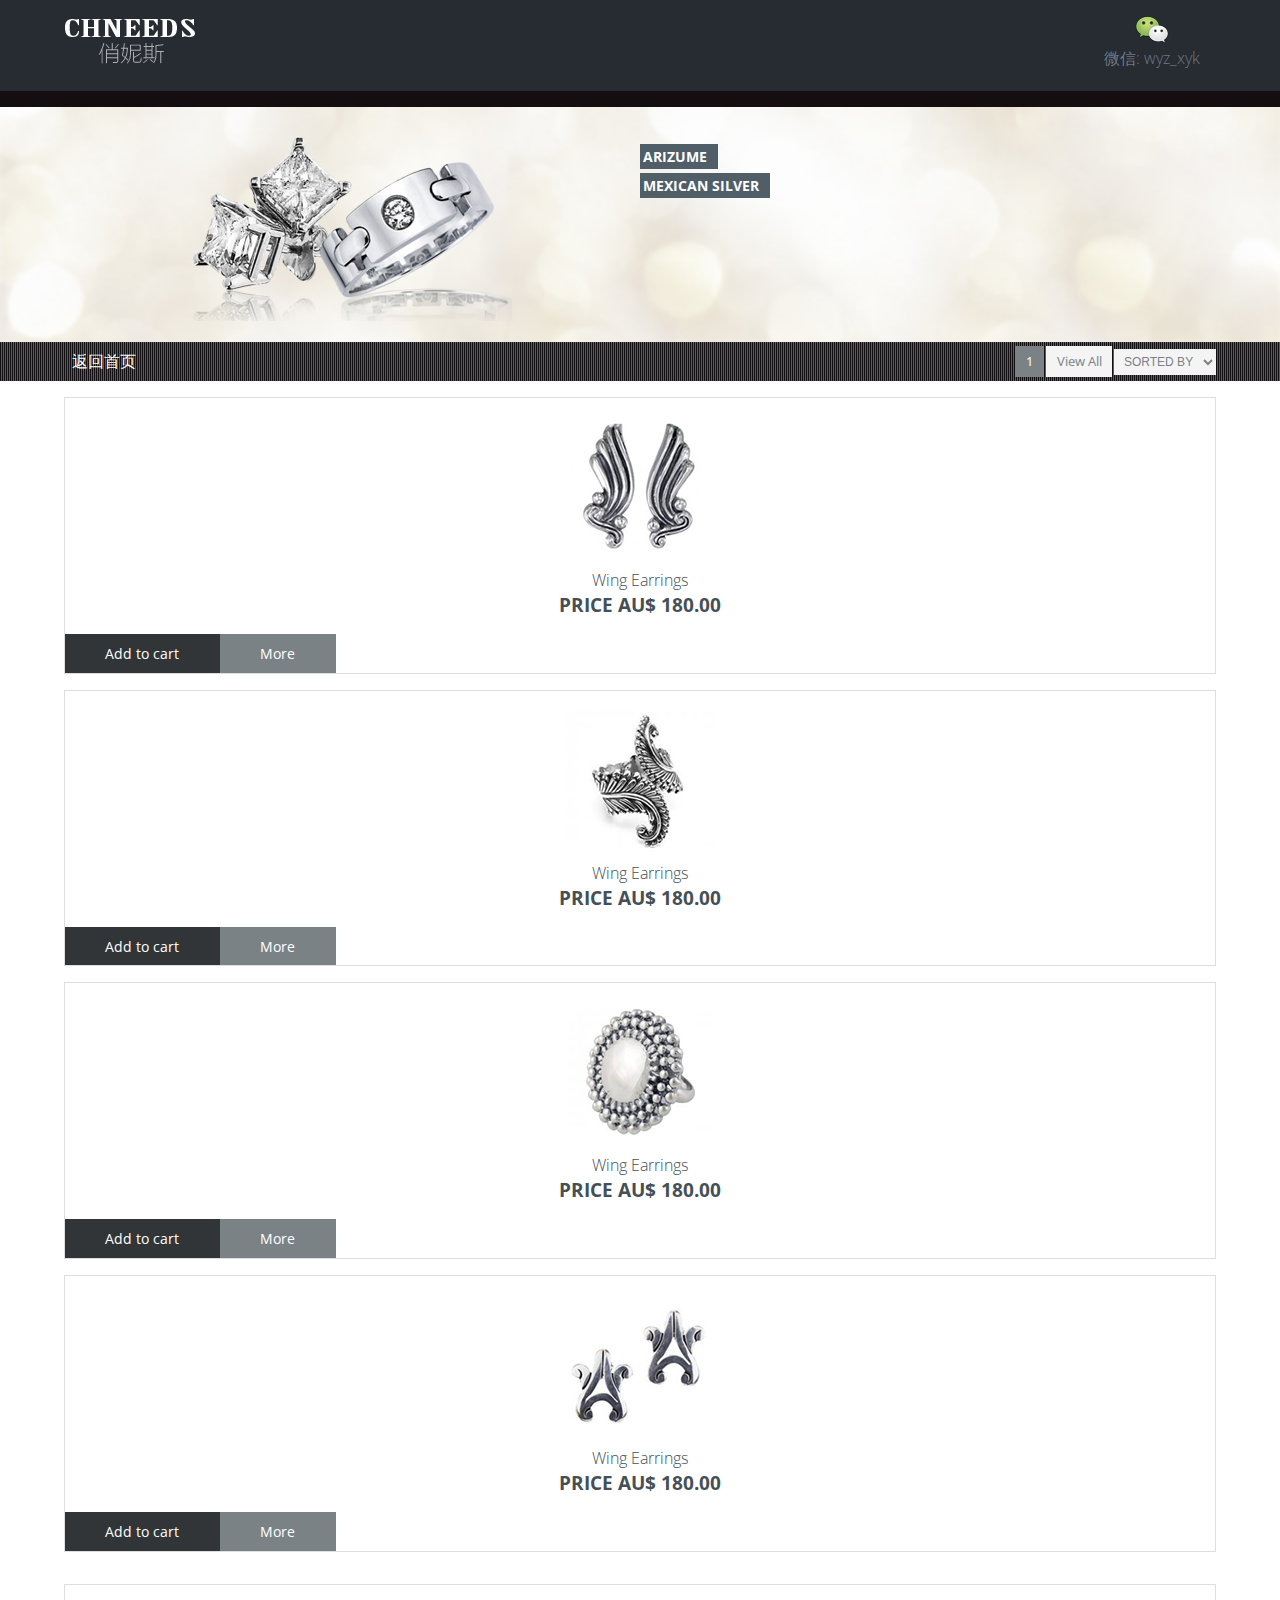
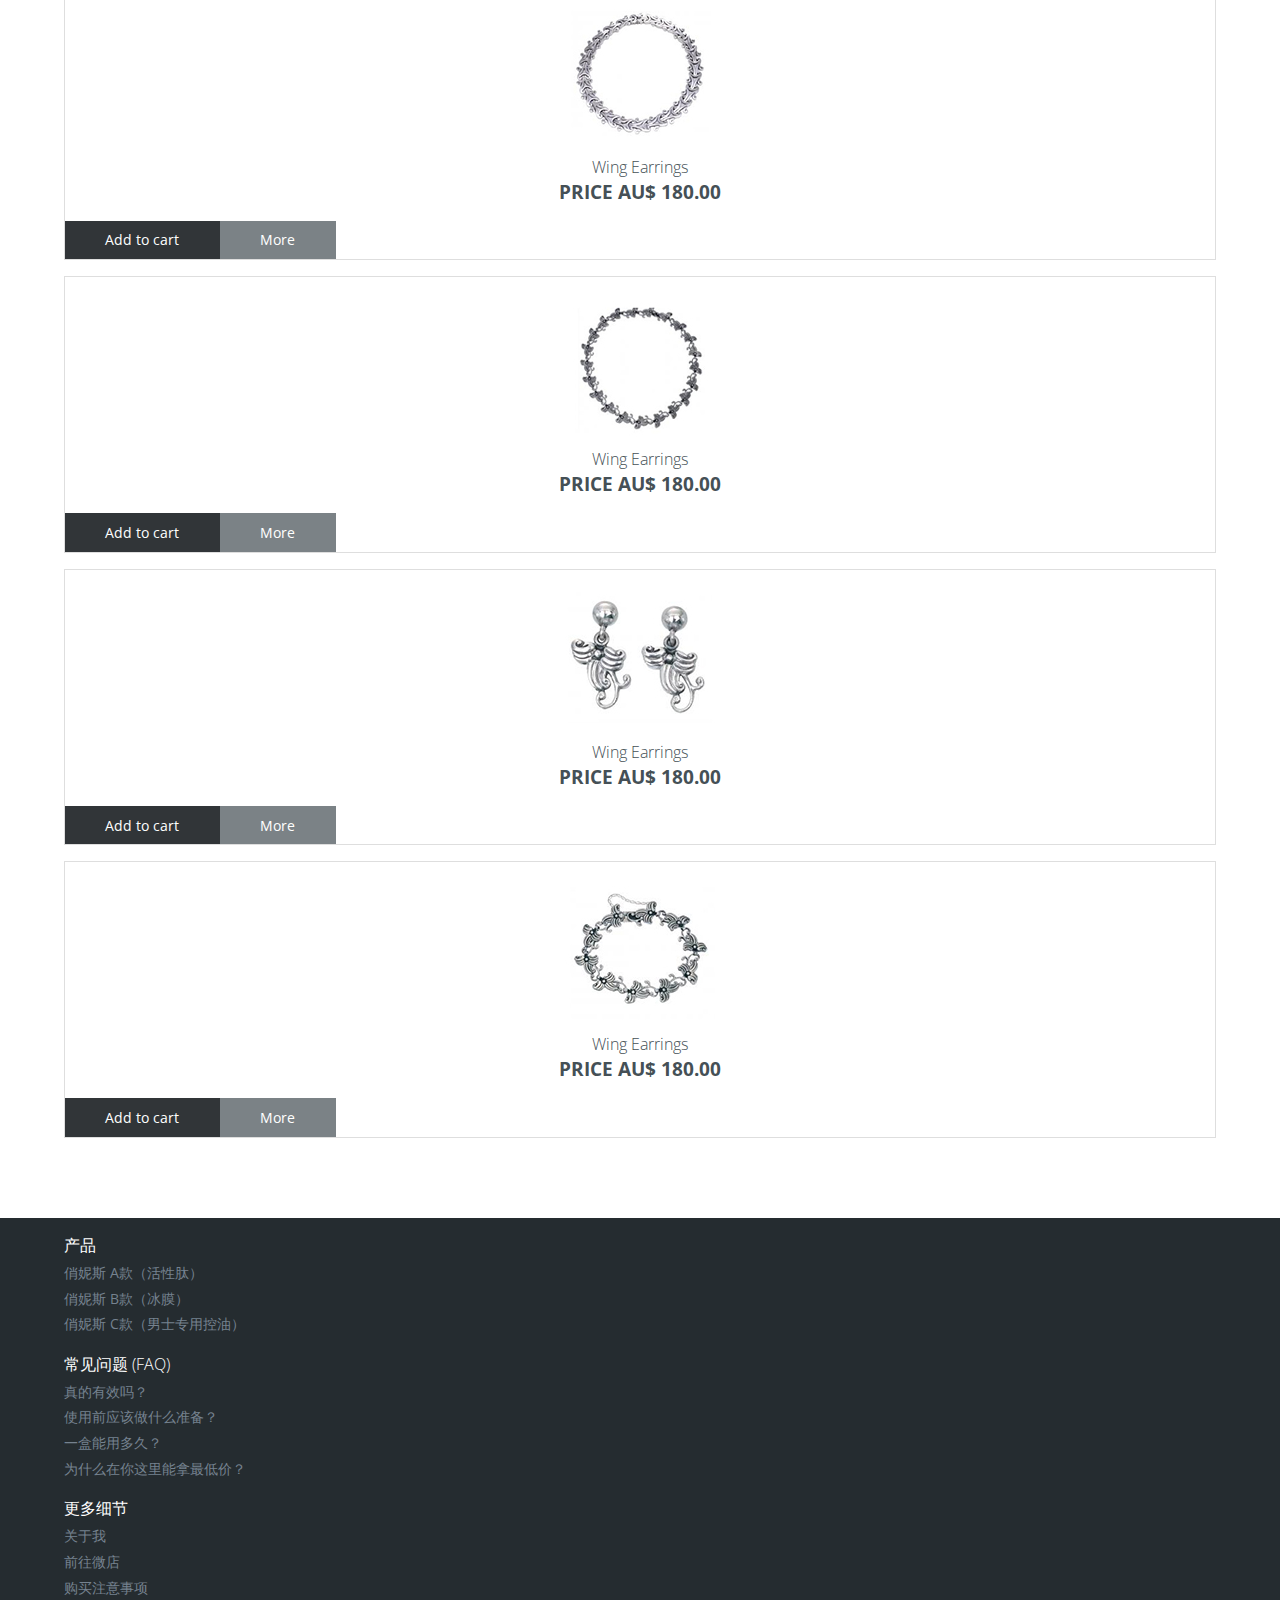
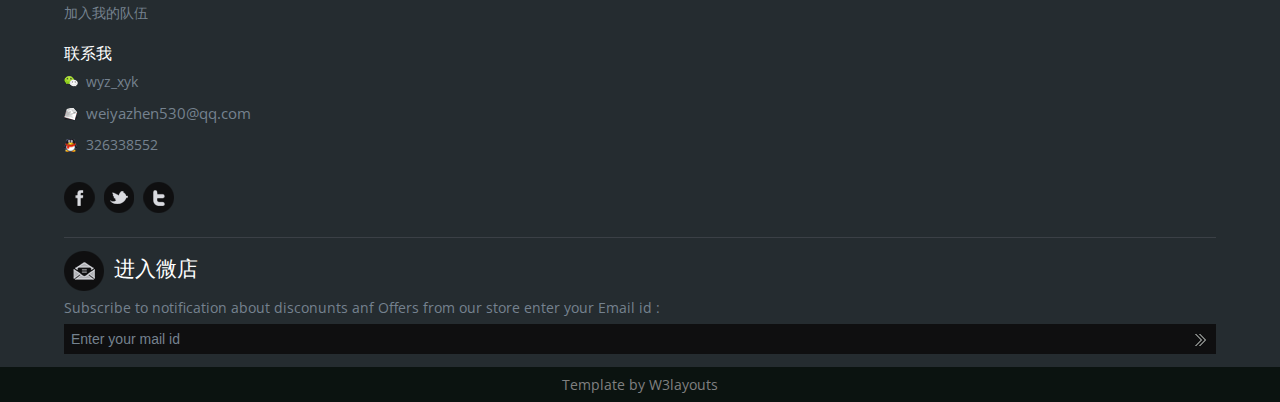
<file: collections.html>
<!--
Author: W3layouts
Author URL: http://w3layouts.com
License: Creative Commons Attribution 3.0 Unported
License URL: http://creativecommons.org/licenses/by/3.0/
-->
<!DOCTYPE HTML>
<html>
	<head>
		<title>小雅的主页  （俏妮斯）</title>
		<meta http-equiv="Content-Type" content="text/html; charset=utf-8" />
		<meta name="keywords" content="The free Baku Iphone web template, Andriod web template, Smartphone web template, free webdesigns for Nokia, Samsung, LG, SonyErricsson, Motorola web design" />
		<!-- jQuery (necessary for Bootstrap's JavaScript plugins) -->
		<script src="./js/jquery.min.js"></script>
		 <!-- Custom Theme files -->
		<link href="./css/style.css" rel='stylesheet' type='text/css' />
   		 <!-- Custom Theme files -->
   		<meta name="viewport" content="width=device-width, initial-scale=1">
		<script type="application/x-javascript"> addEventListener("load", function() { setTimeout(hideURLbar, 0); }, false); function hideURLbar(){ window.scrollTo(0,1); } </script>
		</script>
		<!----webfonts--->
		<link href='http://fonts.googleapis.com/css?family=Open+Sans:300,700,800,400,600' rel='stylesheet' type='text/css'>
		<link href='http://fonts.googleapis.com/css?family=Satisfy' rel='stylesheet' type='text/css'>
		<!---//webfonts--->
	</head>
	<body>
		<!-- container -->
			<!-- header -->
			<div class="header">
				<div class="container">
				<!-- logo -->
				<div class="logo">
					<a href="index2.html"><img src="./images/logo.png" title="baku" /></a>
				</div>
				<!-- logo -->
				<!-- cart-info -->
				<div class="cart-info">
					<ul>
						<li class="cartinfo"><a href="http://wd.koudai.com/?userid=214188894"><span> </span>微信: wyz_xyk</a></li>
						<div class="clearfix"> </div>
					</ul>
				</div>
				<!-- /cart-info -->
				<div class="clearfix"> </div>
			</div>
			<!-- header -->
		</div>
		<!-- sub-header -->
		<div class="sub-header">
			<div class="container">
				<!-- top-nav -->
				<div class="top-nav">
					<span class="menu"> </span>
					<ul>
						<li><a href="index2.html">返回首页</a></li>
						<li><a href="404.html">About</a></li>
						<li><a href="collections.html">What's new</a></li>
						<li class="active"><a href="collections.html">Collections</a></li>
						<li><a href="404.html">Baku Club</a></li>
						<li><a href="404.html">Store Loation</a></li>
						<li><a href="contact.html">Contact</a></li>
						<div class="clearfix"> </div>
					</ul>
				</div>
				<!-- top-nav -->
				<!-- script-for-nav -->
				<script>
					$(document).ready(function(){
						$("span.menu").click(function(){
							$(".top-nav ul").slideToggle(300);
						});
					});
				</script>
				<!-- script-for-nav -->
			</div>
		</div>
		<!-- /sub-header -->
		<!-- content -->
		<div class="collections">
				<div class="collections-head">
					<div class="container">
						<div class="collections-head-left">
							<img src="./images/iteam.png" title="name" />
						</div>
						<div class="collections-head-right">
							<h2><span>Arizume</span></br><span>Mexican Silver</span></h2>
						</div>
						<div class="clearfix"> </div>
					</div>
				</div>
				<!-- categories -->
				<div class="categories">
					<div class="container">
						<div class="categories-left">
							<ul>
								<li><a href="index2.html">返回首页</a></li>
							</ul>
						</div>
						<div class="categories-right">
							<ul>
								<li class="active"><a href="#">1</a></li>
								<li class="view"><a href="#">View All</a></li>
								<li class="options">
									<select>
										<option>Sorted by</option>
										<option>1</option>
										<option>2</option>
										<option>3</option>
									</select>
								</li>
								<div class="clearfix"> </div>
							</ul>
						</div>
						<div class="clearfix"> </div>
					</div>
				</div>
				<!-- categories -->
				<!-- iteam-grids -->
				<div class="iteam-grids">
					<div class="container">
						<div class="col-md-3">
							<div onclick="location.href='details.html';" class="iteam-grid text-center">
								<img src="./images/iteam1.jpg" title="name" />
								<span>Wing Earrings</span>
								<label>PRICE AU$ 180.00</label>
								<ul>
									<li><a class="cart" href="#">Add to cart</a></li>
									<li><a class="more" href="#">More</a></li>
									<div class="clearfix"> </div>
								</ul>
							</div>
						</div>
						<div class="col-md-3">
							<div onclick="location.href='details.html';" class="iteam-grid text-center">
								<img src="./images/iteam2.jpg" title="name" />
								<span>Wing Earrings</span>
								<label>PRICE AU$ 180.00</label>
								<ul>
									<li><a class="cart" href="#">Add to cart</a></li>
									<li><a class="more" href="#">More</a></li>
									<div class="clearfix"> </div>
								</ul>
							</div>
						</div>
						<div class="col-md-3">
							<div onclick="location.href='details.html';" class="iteam-grid text-center">
								<img src="./images/iteam3.jpg" title="name" />
								<span>Wing Earrings</span>
								<label>PRICE AU$ 180.00</label>
								<ul>
									<li><a class="cart" href="#">Add to cart</a></li>
									<li><a class="more" href="#">More</a></li>
									<div class="clearfix"> </div>
								</ul>
							</div>
						</div>
						<div class="col-md-3">
							<div onclick="location.href='details.html';" class="iteam-grid text-center">
								<img src="./images/iteam4.jpg" title="name" />
								<span>Wing Earrings</span>
								<label>PRICE AU$ 180.00</label>
								<ul>
									<li><a class="cart" href="#">Add to cart</a></li>
									<li><a class="more" href="#">More</a></li>
									<div class="clearfix"> </div>
								</ul>
							</div>
						</div>
						<div class="clearfix"> </div>
						<div class="col-md-3">
							<div onclick="location.href='details.html';" class="iteam-grid text-center">
								<img src="./images/iteam5.jpg" title="name" />
								<span>Wing Earrings</span>
								<label>PRICE AU$ 180.00</label>
								<ul>
									<li><a class="cart" href="#">Add to cart</a></li>
									<li><a class="more" href="#">More</a></li>
									<div class="clearfix"> </div>
								</ul>
							</div>
						</div>
						<div class="col-md-3">
							<div onclick="location.href='details.html';" class="iteam-grid text-center">
								<img src="./images/iteam6.jpg" title="name" />
								<span>Wing Earrings</span>
								<label>PRICE AU$ 180.00</label>
								<ul>
									<li><a class="cart" href="#">Add to cart</a></li>
									<li><a class="more" href="#">More</a></li>
									<div class="clearfix"> </div>
								</ul>
							</div>
						</div>
						<div class="col-md-3">
							<div onclick="location.href='details.html';" class="iteam-grid text-center">
								<img src="./images/iteam7.jpg" title="name" />
								<span>Wing Earrings</span>
								<label>PRICE AU$ 180.00</label>
								<ul>
									<li><a class="cart" href="#">Add to cart</a></li>
									<li><a class="more" href="#">More</a></li>
									<div class="clearfix"> </div>
								</ul>
							</div>
						</div>
						<div class="col-md-3">
							<div onclick="location.href='details.html';" class="iteam-grid text-center">
								<img src="./images/iteam8.jpg" title="name" />
								<span>Wing Earrings</span>
								<label>PRICE AU$ 180.00</label>
								<ul>
									<li><a class="cart" href="#">Add to cart</a></li>
									<li><a class="more" href="#">More</a></li>
									<div class="clearfix"> </div>
								</ul>
							</div>
						</div>
						<div class="clearfix"> </div>
					</div>
				</div>
				<!-- iteam-grids -->
		</div>
		<!-- content -->
		<!-- footer -->
		<div class="footer">
			<div class="footer-grids">
				<div class="container">
					<div class="col-md-3 footer-grid">
						<h4>产品</h4>
						<ul>
							<li><a href="#">俏妮斯 A款（活性肽）</a></li>
							<li><a href="#">俏妮斯 B款（冰膜）</a></li>
							<li><a href="#">俏妮斯 C款（男士专用控油）</a></li>
						</ul>
					</div>
					<div class="col-md-3 footer-grid">
						<h4>常见问题 (FAQ)</h4>
						<ul>
							<li><a href="#">真的有效吗？</a></li>
							<li><a href="#">使用前应该做什么准备？</a></li>
							<li><a href="#">一盒能用多久？</a></li>
							<li><a href="#">为什么在你这里能拿最低价？</a></li>
						</ul>
					</div>
					<div class="col-md-3 footer-grid">
						<h4>更多细节</h4>
						<ul>
							<li><a href="#">关于我</a></li>
							<li><a href="#">前往微店</a></li>
							<li><a href="#">购买注意事项</a></li>
							<li><a href="#">加入我的队伍</a></li>
						</ul>
					</div>
					<div class="col-md-3 footer-grid contact-grid">
						<h4>联系我</h4>
						<ul>
							<li><span class="c-icon"> </span>wyz_xyk</li>
							<li><span class="c-icon1"> </span><a href="#">weiyazhen530@qq.com</a></li>
							<li><span class="c-icon2"> </span>326338552</li>
						</ul>
						<ul class="social-icons">
							<li><a href="#"><span class="facebook"> </span></a></li>
							<li><a href="#"><span class="twitter"> </span></a></li>
							<li><a href="#"><span class="thumb"> </span></a></li>
						</ul>
					</div>
				</div>
			</div>
			<!-- news-letter -->
			<div class="container">
			<div class="news-letter">
					<div class="news-letter-left">
						<a href="http://wd.koudai.com/?userid=214188894"><span> </span>进入微店</a>
					</div>
					<div class="news-letter-right">
						<p>Subscribe to notification about disconunts anf Offers from our store enter your Email id :</p>
						<form>
							<input type="text" class="text" value="Enter your mail id" onfocus="this.value = '';" onblur="if (this.value == '') {this.value = 'Enter your mail id';}">
							<input type="submit" value="" />
						</form>
					</div>
					<div class="clearfix"> </div>
				</div>
			</div>
			<!-- news-letter -->
		</div>
		<!-- footer -->
		<!-- copy-right -->
		<div class="copy-right">
				<p>Template by <a href="http://w3layouts.com/">W3layouts</a></p>
		</div>
		<!-- copy-right -->
		<!-- container -->
	</body>
</html>
</file>
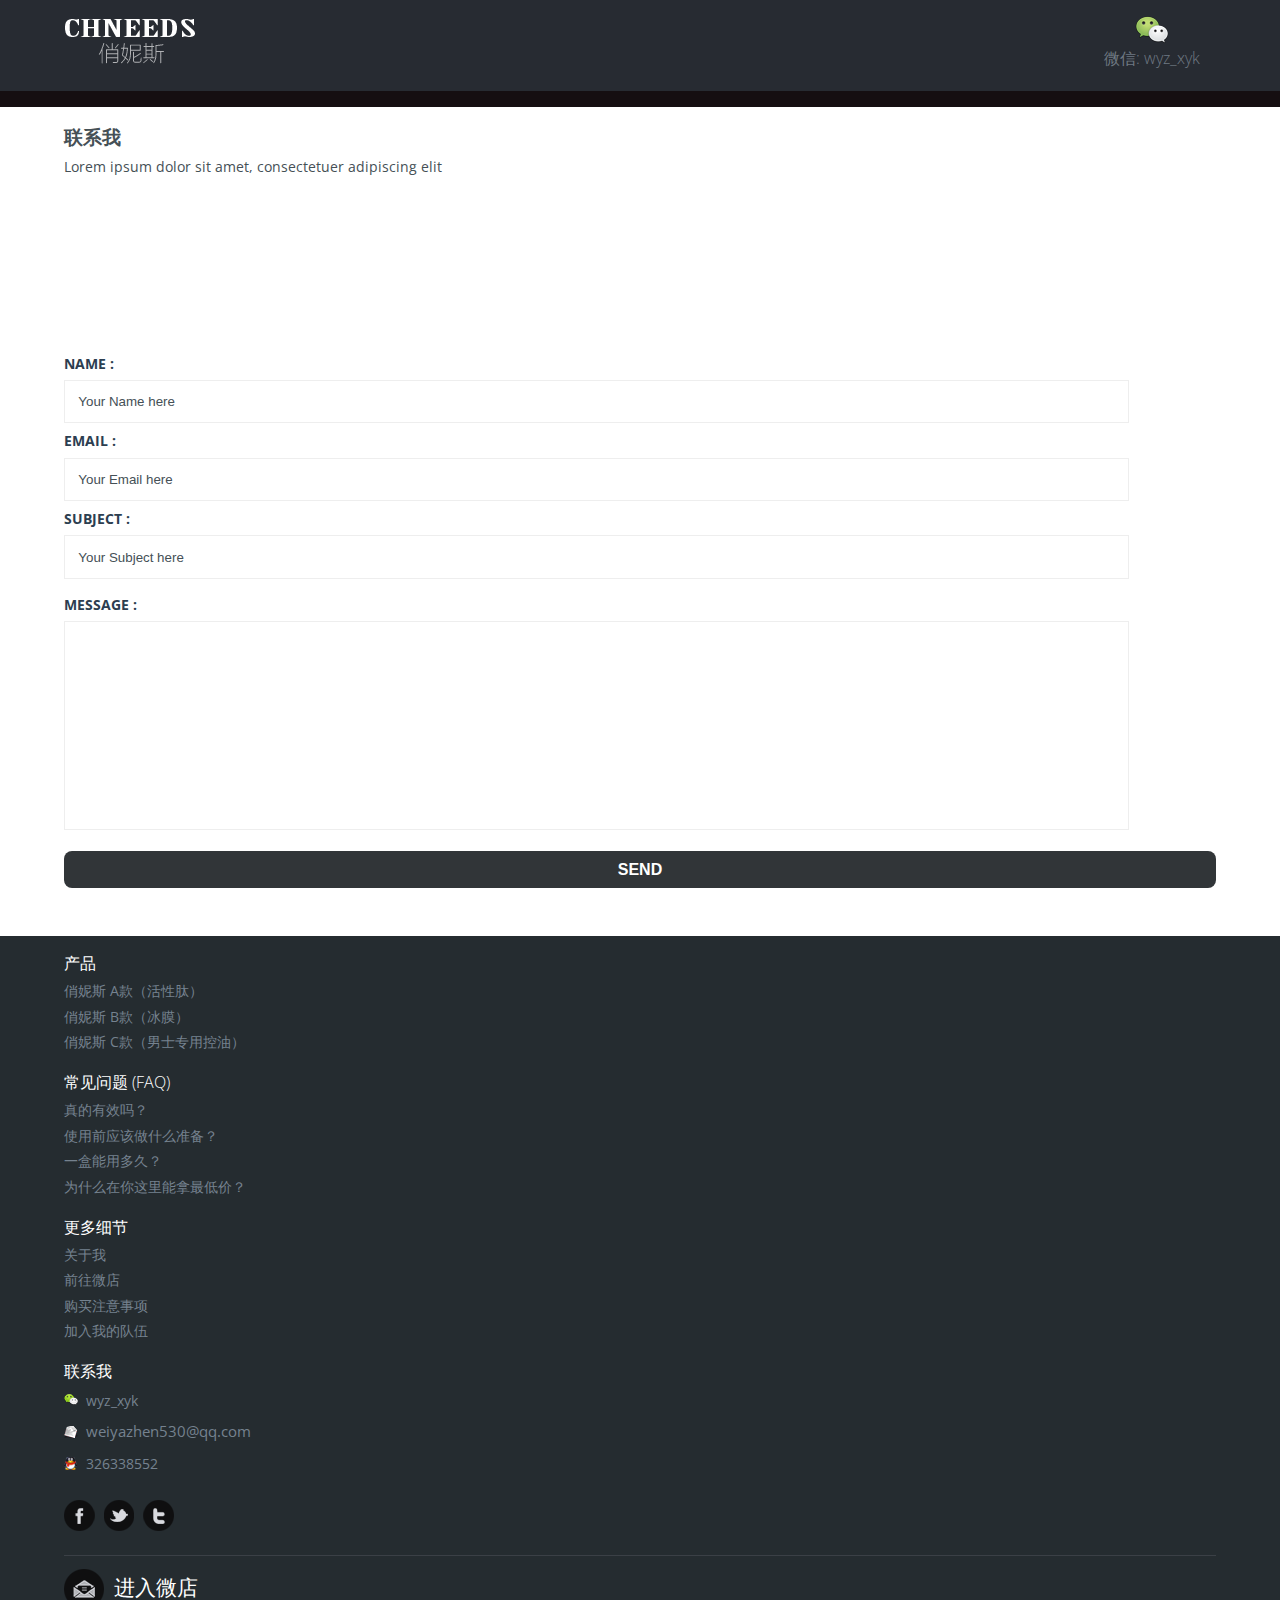
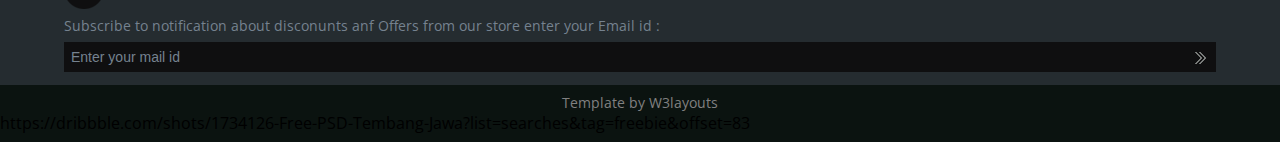
<file: contact.html>
<!--
Author: W3layouts
Author URL: http://w3layouts.com
License: Creative Commons Attribution 3.0 Unported
License URL: http://creativecommons.org/licenses/by/3.0/
-->
<!DOCTYPE HTML>
<html>
	<head>
		<title>小雅的主页  （俏妮斯）</title>
		<meta http-equiv="Content-Type" content="text/html; charset=utf-8" />
		<meta name="keywords" content="The free Baku Iphone web template, Andriod web template, Smartphone web template, free webdesigns for Nokia, Samsung, LG, SonyErricsson, Motorola web design" />
		<!-- jQuery (necessary for Bootstrap's JavaScript plugins) -->
		<script src="./js/jquery.min.js"></script>
		 <!-- Custom Theme files -->
		<link href="./css/style.css" rel='stylesheet' type='text/css' />
   		 <!-- Custom Theme files -->
   		<meta name="viewport" content="width=device-width, initial-scale=1">
		<script type="application/x-javascript"> addEventListener("load", function() { setTimeout(hideURLbar, 0); }, false); function hideURLbar(){ window.scrollTo(0,1); } </script>
		</script>
		<!----webfonts--->
		<link href='http://fonts.googleapis.com/css?family=Open+Sans:300,700,800,400,600' rel='stylesheet' type='text/css'>
		<link href='http://fonts.googleapis.com/css?family=Satisfy' rel='stylesheet' type='text/css'>
		<!---//webfonts--->
	</head>
	<body>
		<!-- container -->
			<!-- header -->
			<div class="header">
				<div class="container">
				<!-- logo -->
				<div class="logo">
					<a href="index2.html"><img src="./images/logo.png" title="baku" /></a>
				</div>
				<!-- logo -->
				<!-- cart-info -->
				<div class="cart-info">
					<ul>
						<li class="cartinfo"><a href="http://wd.koudai.com/?userid=214188894"><span> </span>微信: wyz_xyk</a></li>
						<div class="clearfix"> </div>
					</ul>
				</div>
				<!-- /cart-info -->
				<div class="clearfix"> </div>
			</div>
			<!-- header -->
		</div>
		<!-- sub-header -->
		<div class="sub-header">
			<div class="container">
				<!-- top-nav -->
				<div class="top-nav">
					<span class="menu"> </span>
					<ul>
						<li><a href="index2.html">返回首页</a></li>
						<li><a href="404.html">About</a></li>
						<li><a href="collections.html">What's new</a></li>
						<li><a href="collections.html">Collections</a></li>
						<li><a href="404.html">Baku Club</a></li>
						<li><a href="404.html">Store Loation</a></li>
						<li class="active"><a href="contact.html">Contact</a></li>
						<div class="clearfix"> </div>
					</ul>
				</div>
				<!-- top-nav -->
				<!-- script-for-nav -->
				<script>
					$(document).ready(function(){
						$("span.menu").click(function(){
							$(".top-nav ul").slideToggle(300);
						});
					});
				</script>
				<!-- script-for-nav -->
			</div>
		</div>
		<!-- /sub-header -->
		<!-- content -->
		<!-- contact -->
		<div class="contact">
				<div class="container">
					<div class="contact-head text-center">
						<h2>联系我</h2>
						<span>Lorem ipsum dolor sit amet, consectetuer adipiscing elit</span>
					</div>		
					<!----- contact-grids ----->		
					<div class="contact-grids">
						<div class="contact-map">
							<iframe src="https://www.google.com/maps/embed?pb=!1m18!1m12!1m3!1d1578265.0941403757!2d-98.9828708842255!3d39.41170802696131!2m3!1f0!2f0!3f0!3m2!1i1024!2i768!4f13.1!3m3!1m2!1s0x54eab584e432360b%3A0x1c3bb99243deb742!2sUnited+States!5e0!3m2!1sen!2sin!4v1407515822047"> </iframe>
						</div>
						<!----- contact-form ------>
						<div class="contact-form">
							<form>
								<div class="contact-form-row">
									<div>
										<span>Name :</span>
										<input type="text" class="text" value="Your Name here" onfocus="this.value = '';" onblur="if (this.value == '') {this.value = 'Your Name here';}">
									</div>
									<div>
										<span>Email :</span>
										<input type="text" class="text" value="Your Email here" onfocus="this.value = '';" onblur="if (this.value == '') {this.value = 'Your Email here';}">
									</div>
									<div>
										<span>Subject :</span>
										<input type="text" class="text" value="Your Subject here" onfocus="this.value = '';" onblur="if (this.value == '') {this.value = 'Your Subject here';}">
									</div>
									<div class="clearfix"> </div>
								</div>
								<div class="clearfix"> </div>
								<div class="contact-form-row2">
									<span>Message :</span>
									<textarea> </textarea>
								</div>
								<input type="submit" value="send">
							</form>
						</div>
						<!----- contact-form ------>
					</div>
					<!----- contact-grids ----->
				</div>
			</div>
		<!-- /contact -->
		<!-- /content -->
		<!-- footer -->
		<div class="footer">
			<div class="footer-grids">
				<div class="container">
					<div class="col-md-3 footer-grid">
						<h4>产品</h4>
						<ul>
							<li><a href="#">俏妮斯 A款（活性肽）</a></li>
							<li><a href="#">俏妮斯 B款（冰膜）</a></li>
							<li><a href="#">俏妮斯 C款（男士专用控油）</a></li>
						</ul>
					</div>
					<div class="col-md-3 footer-grid">
						<h4>常见问题 (FAQ)</h4>
						<ul>
							<li><a href="#">真的有效吗？</a></li>
							<li><a href="#">使用前应该做什么准备？</a></li>
							<li><a href="#">一盒能用多久？</a></li>
							<li><a href="#">为什么在你这里能拿最低价？</a></li>
						</ul>
					</div>
					<div class="col-md-3 footer-grid">
						<h4>更多细节</h4>
						<ul>
							<li><a href="#">关于我</a></li>
							<li><a href="#">前往微店</a></li>
							<li><a href="#">购买注意事项</a></li>
							<li><a href="#">加入我的队伍</a></li>
						</ul>
					</div>
					<div class="col-md-3 footer-grid contact-grid">
						<h4>联系我</h4>
						<ul>
							<li><span class="c-icon"> </span>wyz_xyk</li>
							<li><span class="c-icon1"> </span><a href="#">weiyazhen530@qq.com</a></li>
							<li><span class="c-icon2"> </span>326338552</li>
						</ul>
						<ul class="social-icons">
							<li><a href="#"><span class="facebook"> </span></a></li>
							<li><a href="#"><span class="twitter"> </span></a></li>
							<li><a href="#"><span class="thumb"> </span></a></li>
						</ul>
					</div>
				</div>
			</div>
			<!-- news-letter -->
			<div class="container">
			<div class="news-letter">
					<div class="news-letter-left">
						<a href="http://wd.koudai.com/?userid=214188894"><span> </span>进入微店</a>
					</div>
					<div class="news-letter-right">
						<p>Subscribe to notification about disconunts anf Offers from our store enter your Email id :</p>
						<form>
							<input type="text" class="text" value="Enter your mail id" onfocus="this.value = '';" onblur="if (this.value == '') {this.value = 'Enter your mail id';}">
							<input type="submit" value="" />
						</form>
					</div>
					<div class="clearfix"> </div>
				</div>
			</div>
			<!-- news-letter -->
		</div>
		<!-- footer -->
		<!-- copy-right -->
		<div class="copy-right">
				<p>Template by <a href="http://w3layouts.com/">W3layouts</a></p>
				https://dribbble.com/shots/1734126-Free-PSD-Tembang-Jawa?list=searches&tag=freebie&offset=83
		</div>
		<!-- copy-right -->
		<!-- container -->
	</body>
</html>
</file>
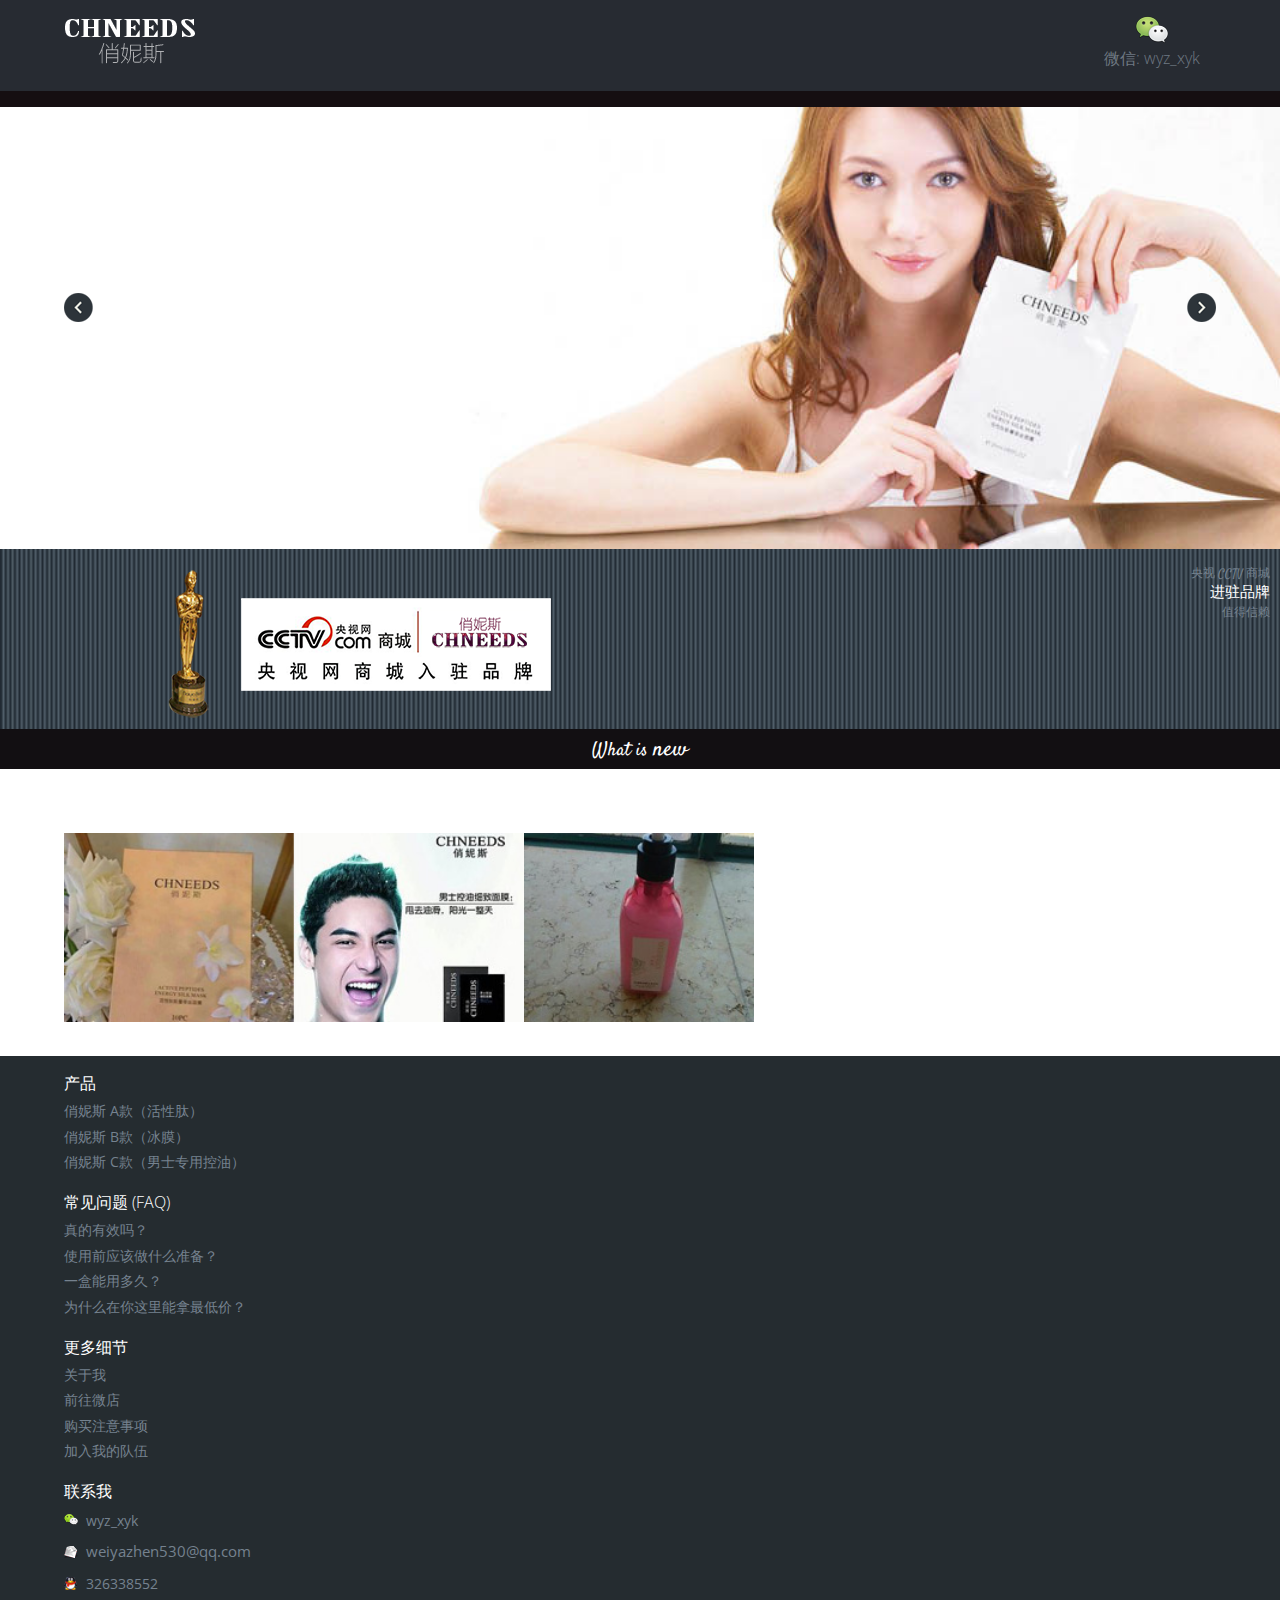
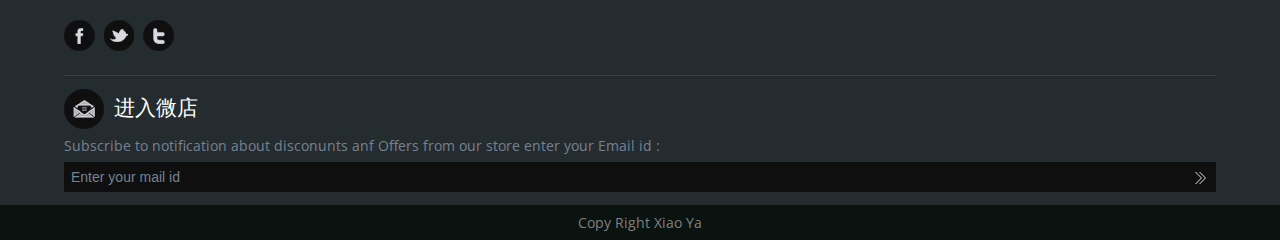
<file: index2.html>
<!--
Author: W3layouts
Author URL: http://w3layouts.com
License: Creative Commons Attribution 3.0 Unported
License URL: http://creativecommons.org/licenses/by/3.0/
-->
<!DOCTYPE HTML>
<html>
	<head>
		<title>小雅的主页  （俏妮斯）</title>
		<meta http-equiv="Content-Type" content="text/html; charset=utf-8" />
		<meta name="keywords" content="The free Baku Iphone web template, Andriod web template, Smartphone web template, free webdesigns for Nokia, Samsung, LG, SonyErricsson, Motorola web design" />
		<!-- jQuery (necessary for Bootstrap's JavaScript plugins) -->
		<script src="./js/jquery.min.js"></script>
		 <!-- Custom Theme files -->
		<link href="./css/style.css" rel='stylesheet' type='text/css' />
   		 <!-- Custom Theme files -->
   		<meta name="viewport" content="width=device-width, initial-scale=1">
		<script type="application/x-javascript"> addEventListener("load", function() { setTimeout(hideURLbar, 0); }, false); function hideURLbar(){ window.scrollTo(0,1); } </script>
		</script>
		<!----webfonts--->
		<link href='http://fonts.googleapis.com/css?family=Open+Sans:300,700,800,400,600' rel='stylesheet' type='text/css'>
		<link href='http://fonts.googleapis.com/css?family=Satisfy' rel='stylesheet' type='text/css'>
		<!---//webfonts--->
	</head>
	<body>
		<!-- container -->
			<!-- header -->
			<div class="header">
				<div class="container">
				<!-- logo -->
				<div class="logo">
					<a href="index2.html"><img src="./images/logo.png" title="baku" /></a>
				</div>
				<!-- logo -->
				<!-- cart-info -->
				<div class="cart-info">
					<ul>
						<li class="cartinfo"><a href="http://wd.koudai.com/?userid=214188894"><span> </span>微信: wyz_xyk</a></li>
						<div class="clearfix"> </div>
					</ul>
				</div>
				<!-- /cart-info -->
				<div class="clearfix"> </div>
			</div>
			<!-- header -->
		</div>
		<!-- sub-header -->
		<div class="sub-header">
			<div class="container">
				<!-- top-nav -->
				<div class="top-nav">
					<span class="menu"> </span>
					<ul>
						<li class="active"><a href="index2.html">返回首页</a></li>
						<li><a href="404.html">About</a></li>
						<li><a href="collections.html">What's new</a></li>
						<li><a href="collections.html">Collections</a></li>
						<li><a href="404.html">Baku Club</a></li>
						<li><a href="404.html">Store Loation</a></li>
						<li><a href="contact.html">Contact</a></li>
						<div class="clearfix"> </div>
					</ul>
				</div>
				<!-- top-nav -->
				<!-- script-for-nav -->
				<script>
					$(document).ready(function(){
						$("span.menu").click(function(){
							$(".top-nav ul").slideToggle(300);
						});
					});
				</script>
				<!-- script-for-nav -->
				<!-- search-form -->
				<div class="search-form">
					<form>
						源自法国的蚕丝面膜
					</form>
				</div>
				<div class="clearfix"> </div>
				<!-- /search-form -->
			</div>
		</div>
		<!-- /sub-header -->
		<!-- banner -->
		<div class="banner">
			<!--- img-slider --->
				<div class="img-slider">
						<!----start-slider-script---->
					<script src="./js/responsiveslides.min.js"></script>
					 <script>
					    // You can also use "$(window).load(function() {"
					    $(function () {
					      // Slideshow 4
					      $("#slider4").responsiveSlides({
					        auto: true,
					        pager: true,
					        nav: true,
					        speed: 500,
					        namespace: "callbacks",
					        before: function () {
					          $('.events').append("<li>before event fired.</li>");
					        },
					        after: function () {
					          $('.events').append("<li>after event fired.</li>");
					        }
					      });
					
					    });
					  </script>
					<!----//End-slider-script---->
					<!-- Slideshow 4 -->
					    <div  id="top" class="callbacks_container">
					      <ul class="rslides" id="slider4">
					        <li>
					          <img class="img-responsive" src="./images/slide1.jpg" alt="">
					        </li>
					        <li>
					          <img src="./images/slide2.jpg" alt="">
					        </li>
					        <li>
					          <img src="./images/slide3.jpg" alt="">
					        </li>
					        <li>
					          <img src="./images/slide4.jpg" alt="">
					        </li>
					      </ul>
					    </div>
					    <div class="clearfix"> </div>
					</div>
						<!-- slider -->
		</div>
		<!-- banner -->
		<!-- Welcome-note -->
		<div class="Welcome-note">
			<div class="Welcome-note-left">
				<div class="Welcome-note-left-pic">
					<img src="./images/pic1.png" title="name" />
				</div>
				<div class="Welcome-note-left-pic-info">
					<p>央视 CCTV 商城<br/><span>进驻品牌</span><br/>值得信赖</p>
				</div><br/>
				<div class="clearfix"> </div>
			</div>
			<div class="Welcome-note-right">
				<p>What is <span>new</span></p>
			</div>
			<div class="clearfix"> </div>
		</div>
		<!-- Welcome-note -->
		<!-- content -->
		<div class="content">
			<!-- top-grids -->
			<div class="top-grids">
			<div class="container">
				<div class="product-grids">
					<!---
						<!----sreen-gallery-cursual---->
							 <!-- requried-jsfiles-for owl -->
							<link href="./css/owl.carousel.css" rel="stylesheet">
							    <script src="./js/owl.carousel.js"></script>
							        <script>
							    $(document).ready(function() {
							      $("#owl-demo").owlCarousel({
							        items : 5,
							        lazyLoad : true,
							        autoPlay : true,
							        navigation : true,
							        navigationText :  false,
							        pagination : false,
							      });
							    });
							    </script>
							 <!-- //requried-jsfiles-for owl -->
							 <!-- start content_slider -->
						       <div id="owl-demo" class="owl-carousel text-center">
					                <div class="item">
					                	<div onclick="location.href='http://wd.koudai.com/item.html?itemID=828356286&p=-1';" class="product-grid">
											<div class="product-pic">
												<a href="#"><img src="./images/pic1.jpg" title="name" /></a>
											</div>
											<div class="product-pic-info">
												<p>Astley Aquamarine</p>
											</div>
										</div>
					                </div>
					                <div onclick="location.href='http://wd.koudai.com/item.html?itemID=862698664&p=0';" class="item">
					                	<div class="product-grid">
											<div class="product-pic">
												<a href="#"><img src="./images/pic2.jpg" title="name" /></a>
											</div>
											<div class="product-pic-info">
												<p>Astley Aquamarine</p>
											</div>
										</div>
					                </div>
					                <div onclick="location.href='http://wd.koudai.com/item.html?itemID=828375338&p=0';" class="item">
					                	<div class="product-grid">
											<div class="product-pic">
												<a href="#"><img src="./images/pic3.jpg" title="name" /></a>
											</div>
											<div class="product-pic-info">
												<p>Astley Aquamarine</p>
											</div>
										</div>
					                </div>
				              </div>
			</div>
		</div>
		</div>
		<!-- top-grids -->
		<!-- content -->
		<!-- footer -->
		<div class="footer">
			<div class="footer-grids">
				<div class="container">
					<div class="col-md-3 footer-grid">
						<h4>产品</h4>
						<ul>
							<li><a href="http://wd.koudai.com/item.html?itemID=828356286&p=-1">俏妮斯 A款（活性肽）</a></li>
							<li><a href="http://wd.koudai.com/item.html?itemID=828356286&p=-1">俏妮斯 B款（冰膜）</a></li>
							<li><a href="http://wd.koudai.com/item.html?itemID=862698664&p=0">俏妮斯 C款（男士专用控油）</a></li>
						</ul>
					</div>
					<div class="col-md-3 footer-grid">
						<h4>常见问题 (FAQ)</h4>
						<ul>
							<li><a href="404.html">真的有效吗？</a></li>
							<li><a href="404.html">使用前应该做什么准备？</a></li>
							<li><a href="404.html">一盒能用多久？</a></li>
							<li><a href="404.html">为什么在你这里能拿最低价？</a></li>
						</ul>
					</div>
					<div class="col-md-3 footer-grid">
						<h4>更多细节</h4>
						<ul>
							<li><a href="404.html">关于我</a></li>
							<li><a href="404.html">前往微店</a></li>
							<li><a href="404.html">购买注意事项</a></li>
							<li><a href="404.html">加入我的队伍</a></li>
						</ul>
					</div>
					<div class="col-md-3 footer-grid contact-grid">
						<h4>联系我</h4>
						<ul>
							<li><span class="c-icon"> </span>wyz_xyk</li>
							<li><span class="c-icon1"> </span><a href="#">weiyazhen530@qq.com</a></li>
							<li><span class="c-icon2"> </span>326338552</li>
						</ul>
						<ul class="social-icons">
							<li><a href="#"><span class="facebook"> </span></a></li>
							<li><a href="#"><span class="twitter"> </span></a></li>
							<li><a href="#"><span class="thumb"> </span></a></li>
						</ul>
					</div>
				</div>
			</div>
			<!-- news-letter -->
			<div class="container">
			<div class="news-letter">
					<div class="news-letter-left">
						<a href="http://wd.koudai.com/?userid=214188894"><span> </span>进入微店</a>
					</div>
					<div class="news-letter-right">
						<p>Subscribe to notification about disconunts anf Offers from our store enter your Email id :</p>
						<form>
							<input type="text" class="text" value="Enter your mail id" onfocus="this.value = '';" onblur="if (this.value == '') {this.value = 'Enter your mail id';}">
							<input type="submit" value="" />
						</form>
					</div>
					<div class="clearfix"> </div>
				</div>
			</div>
			<!-- news-letter -->
		</div>
		<!-- footer -->
		<!-- copy-right -->
		<div class="copy-right">
				<p>Copy Right <a href="#">Xiao Ya</a></p>
		</div>
		<!-- copy-right -->
		<!-- container -->
	</body>
</html>
</file>
<file: css/style.css>
/*A Design by W3layouts
Author: W3layout
Author URL: http://w3layouts.com
License: Creative Commons Attribution 3.0 Unported
License URL: http://creativecommons.org/licenses/by/3.0/
*/
/* reset */
html,body,div,span,applet,object,iframe,h1,h2,h3,h4,h5,h6,p,blockquote,pre,a,abbr,acronym,address,big,cite,code,del,dfn,em,img,ins,kbd,q,s,samp,small,strike,strong,sub,sup,tt,var,b,u,i,dl,dt,dd,ol,nav ul,nav li,fieldset,form,label,legend,table,caption,tbody,tfoot,thead,tr,th,td,article,aside,canvas,details,embed,figure,figcaption,footer,header,hgroup,menu,nav,output,ruby,section,summary,time,mark,audio,video{margin:0;padding:0;border:0;font-size:100%;font:inherit;vertical-align:baseline;}
article, aside, details, figcaption, figure,footer, header, hgroup, menu, nav, section {display: block;}
ol,ul{list-style:none;margin:0px;padding:0px;}
blockquote,q{quotes:none;}
blockquote:before,blockquote:after,q:before,q:after{content:'';content:none;}
table{border-collapse:collapse;border-spacing:0;}
/* start editing from here */
a{text-decoration:none;}
.txt-rt{text-align:right;}/* text align right */
.txt-lt{text-align:left;}/* text align left */
.txt-center{text-align:center;}/* text align center */
.float-rt{float:right;}/* float right */
.float-lt{float:left;}/* float left */
.clearfix{clear:both;}/* clear float */
.pos-relative{position:relative;}/* Position Relative */
.pos-absolute{position:absolute;}/* Position Absolute */
.vertical-base{	vertical-align:baseline;}/* vertical align baseline */
.vertical-top{	vertical-align:top;}/* vertical align top */
.underline{	padding-bottom:5px;	border-bottom: 1px solid #eee; margin:0 0 20px 0;}/* Add 5px bottom padding and a underline */
nav.vertical ul li{	display:block;}/* vertical menu */
nav.horizontal ul li{	display: inline-block;}/* horizontal menu */
img{max-width:100%;}
html, body{
  	font-family: 'Open Sans', sans-serif;
    font-size: 100%;
  	background: #FFf;
}
body a{
	transition:0.5s all;
	-webkit-transition:0.5s all;
	-moz-transition:0.5s all;
	-o-transition:0.5s all;
	-ms-transition:0.5s all;
}
.container{
	width:90%;
	margin:0 auto;
}
/*-- header --*/
.header{
	background: #272b32;
	padding: 0.8em 0;
}
.logo{
	float: left;
	margin-top: 0.3em;
}
.cart-info{
	float:right;
}
.cart-info ul{
	margin:0;
	padding:0;
}
.cart-info ul li{
	display:inline-block;
	float:left;
}
.cart-info ul li a{
	color:#6f7983;
	font-weight:300;
	padding:0 1em;
	display:inline-block;
	text-decoration:none;
}
.cart-info ul li:nth-child(4) a{
	border:none;
}
.cart-info ul li a span{
	background: url(../images/cart-icon.png) no-repeat 0px 0px;
	width: 34px;
	height: 34px;
	display: block;
	vertical-align: middle;
	margin: 0 auto;
}
.cart-info ul li a:hover{
	color:#fff;
}
/*-- /header --*/
/*-- sub-header --*/
.sub-header{
	background:#150e11;
	position: relative;
	padding:0.5em  0;
}
.top-nav{
	float:none;
}
.top-nav ul{
	margin:0;
	padding:0;
	display:none;
}
.top-nav ul li{
	display:block;
	float:none;
}
.top-nav ul li a{
	color:#959697;
	font-weight:300;
	padding:0.5em 0;
	display:block;
	text-decoration:none;
	border-bottom:1px solid #585f67;
}
.top-nav ul li:nth-child(7) a{
	border:none;
}
.top-nav ul li a:hover,.top-nav ul li.active a{
	color:#FFF;
}
span.menu:before {
	content: url(../images/nav-icon.png) no-repeat 0px 0px;
	cursor: pointer;
	position: relative;
	top: 2px;
	left: 6px;
}
.search-form{
	float: right;
	background:none;
	width: 68%;
}
/*-- search-form --*/
.search-form{
	margin-top: 0em;
	position: absolute;
	right: 17px;
	top: 15px;
	color:#3B4046;
	text-align: right;
}
.search-form input[ type="text"]{
	background:none;
	border:none;
	padding:0.6em;
	outline:none;
	transition:0.5s all;
	-webkit-transition:0.5s all;
	-moz-transition:0.5s all;
	-o-transition:0.5s all;
	-ms-transition:0.5s all;
	width:85%;
	position:relative;
	font-size:0.875em;
	color: #5F5F5F;
}
.search-form input[ type="text"]:focus,.search-form input[ type="text"]:hover{
	color:#959697;
}
.search-form input[ type="submit"]{
	background: url(../images/search-icon.png) no-repeat 0px 0px;
	width: 32px;
	height: 32px;
	border: none;
	outline: none;
	position: absolute;
	top: 8px;
	right: 0;
}
/*-- /sub-header --*/
/*----slider----*/
.benner{
}
.img-slider{
}
#slider2,
#slider3 {
  box-shadow: none;
  -moz-box-shadow: none;
  -webkit-box-shadow: none;
  margin: 0 auto;
}
.rslides_tabs li {
  display: inline;
  float: none;
  margin-right: 1px;
}
.rslides_tabs a {
  width: auto;
  line-height: 20px;
  padding: 9px 20px;
  height: auto;
  background: transparent;
  display: inline;
}
.rslides_tabs li:first-child {
  margin-left: 0;
}
.rslides_tabs .rslides_here a {
  background: rgba(255,255,255,.1);
  color: #fff;
  font-weight: bold;
}
.events {
  list-style: none;
}
.callbacks_container {
  position: relative;
  float: left;
  width: 100%;
}
.callbacks {
  position: relative;
  list-style: none;
  overflow: hidden;
  width: 100%;
  padding: 0;
  margin: 0;
}
.callbacks li {
  position: absolute;
  width: 100%;
  left: 0;
  top: 0;
}
.callbacks img {
  position: relative;
  z-index: 1;
  height: auto;
  border: 0;
}
.callbacks_nav {
}
.rslides {
  position: relative;
  list-style: none;
  overflow: hidden;
  width: 100%;
  padding: 0;
  margin: 0;
}
.rslides li {
  -webkit-backface-visibility: hidden;
  position: absolute;
  display: none;
  width: 100%;
  left: 0;
  top: 0;
}
.rslides li:first-child {
  position: relative;
  display: block;
  float: left;
}
.rslides img {
  height: auto;
  border: 0;
  width:100%;
  display:block;
}
.callbacks_tabs{
	list-style: none;
	position: absolute;
	bottom: 6%;
	z-index: 999;
	right: 4.5%;
	padding: 0;
	margin: 0;
}
.callbacks_tabs li{
	display:inline-block;
}
@media screen and (max-width: 600px) {
  h1 {
    font: 24px/50px "Helvetica Neue", Helvetica, Arial, sans-serif;
    }
  .callbacks_nav {
    top: 47%;
    }
}
/*----*/
.callbacks_tabs a{
  display:none;
}
.callbacks_nav {
	 position: absolute;
	-webkit-tap-highlight-color: rgba(0,0,0,0);
	top: 42%;
	left: 5%;
	z-index: 3;
	text-indent: -9999px;
	overflow: hidden;
	text-decoration: none;
	height: 30px;
    width: 30px;
	background: transparent url("../images/slider-icons.png") no-repeat left top;
}
.callbacks_nav:active {
  opacity: 1.0;
}
.callbacks_nav.next {
 	left: auto;
	background-position: right top;
	right: 5%;
}
/*-- //slider --*/
/*-- Welcome-note --*/
.Welcome-note{
	background:url(../images/wel-bg.jpg) no-repeat 0px 0px #505e67;
	background-size:cover;
}
.Welcome-note-left{
}
.Welcome-note-left-pic{
	float: left;
	width: 50%;
	margin-top: 0.5em;
	text-align: center;
}
.Welcome-note-left-pic-info{
	float: right;
	width: 48%;
}
.Welcome-note-left-pic-info p{
	font-family: 'Satisfy', cursive;
	color: #75828f;
	font-size: 0.775em;
	margin:0;
	padding:10px;
	margin-top: 0.5em;
	text-align: right;
}
.Welcome-note-left-pic-info p span{
	font-size: 1.2em;
	color: #FFF;
}
.Welcome-note-right{
	background: #120f12;
	padding: 0.5em 0 0.35em;
	position: relative;
	text-align: center;
}
.Welcome-note-right p{
	font-family: 'Satisfy', cursive;
	color: #FFF;
	font-size: 1.2em;
}
.Welcome-note-right p span{
	font-size: 1.2em;
	margin: 0;
	padding: 0;
	line-height: 0.5em;
}
.product-pic-info{
	background:#2d343a;
	display:none;
}
.product-grid:hover div.product-pic-info{
	display:block;
}
.product-pic-info p{
	text-transform:uppercase;
	color:#FFF;
	font-size:1em;
	padding:0.5em 0.8em;
	display:block;
	margin:0;
	font-weight:300;
}
.product-pic img{
	width:100%;
}
.top-grids{
	min-height: 223px;
}
/*-- footer --*/
.footer{
	background:#252c30;
	padding:1em 0 0 0;
}
.footer-grid h4{
	color: #FFF;
	margin: 0;
	padding: 0;
	text-transform: uppercase;
	font-weight: 300;
	font-size: 1em;
	margin-bottom: 0.2em;
}
.footer-grid ul{
	margin:0;
	padding:0;
}
.footer-grid ul li{
	display:block;
}
.footer-grid ul li a{
	font-size:0.875em;
	color:#75828f;
	text-decoration:none;
	padding:0.2em 0;
	display:inline-block;
}
.footer-grid {
	margin: 0 0 1em 0;
}
.footer-grid ul li a:hover{
	color:#FFF;
}
.contact-grid ul li{
	font-size:0.875em;
	color:#75828f;
	padding:0.3em 0;
}
.contact-grid ul li span{
	width:15px;
	height:15px;
	display:inline-block;
	background:url(../images/footer-icons.png) no-repeat 0px 0px;
	display:inline-block;
	vertical-align:middle;
	margin-right:0.5em;
}
.contact-grid ul li a{
	font-size:1.1em;
	display:inline-block;
}
.contact-grid ul li span.c-icon1{
	background-position: 0px -25px;
}
.contact-grid ul li span.c-icon2{
	background-position: 0px -48px;
}
ul.social-icons{
	margin:1em 0 0 0;
	padding:0;
}
ul.social-icons li{
	display:inline-block;
}
ul.social-icons li a span{
	width:32px;
	height:32px;
	display:inline-block;
	background:url(../images/social-icons.png) no-repeat 0px 0px;
	margin-right:0.2em;
}
ul.social-icons li a span.facebook{
	background-position:0px 0px;
}
ul.social-icons li a span.twitter{
	background-position: -36px 0px;
}
ul.social-icons li a span.thumb{
	background-position: -72px 0px;
}
ul.social-icons li a:hover{
	opacity:0.7em;
}
/*-- news-letter --*/
.news-letter{
	border-top: 1px solid #3B4046;
	margin-top: 1em;
	padding: 0.8em 0;
}
.news-letter-left{
}
.news-letter-right{
	
}
.news-letter-left a span{
	width:40px;
	height:40px;
	display:inline-block;
	background:url(../images/news-icon.png) no-repeat 0px 0px;
	vertical-align:middle;
	margin-right:0.5em;
}
.news-letter-left a{
	color:#FFF;
	font-weight:300;
	text-transform:uppercase;
	font-size:1.3em;
	text-decoration:none;
}
.news-letter-right p{
	font-size: 0.875em;
	color: #75828f;
	margin: 0.5em 0;
}
.news-letter-right form{
	background:#0f0f10;
	position:relative;
}
.news-letter-right form input[type="text"]{
	border:none;
	font-size:0.875em;
	color:#75828f;
	outline:none;
	background:#0f0f10;
	position:relative;
	padding:0.5em;
	width: 94%;
} 
.news-letter-right form input[type="submit"]{
	width: 20px;
	height: 20px;
	display: inline-block;
	background: url(../images/search-icon1.png) no-repeat 0px 0px;
	border: none;
	outline: none;
	cursor: pointer;
	position: absolute;
	right: 6px;
	top: 6px;
}
/*-- copy-right --*/
.copy-right{
	background:#0b1310;
	padding:0.5em 0;
}
.copy-right p{
	text-align:center;
	color:#808080;
	font-size:0.875em;
	margin:0;
	padding:0;
}
.copy-right p a{
	color:#808080;
	text-decoration:none;
}
.copy-right p a:hover{
	color:#FFF;
}
/*-- collections --*/
.collections-head{
	background: url(../images/collections-head-bg.jpg) no-repeat 0px 0px;
	background-size: cover;
	min-height: 100px;
	padding: 1em 0;
}
.collections-head-left{
	float:left;
	width:50%;
	text-align:center;
	margin-top: 0.8em;
}
.collections-head-right{
	float:right;
	width:50%;
}
.collections-head-right h2{
	padding:0;
	margin-top:1.3em;
}
.collections-head-right h2 span{
	display:block;
	text-transform:uppercase;
	background:#505e68;
	color:#FFF;
	font-weight:700;
	display:inline-block;
	margin:0 0 0.3em 0;
	font-size:0.875em;
	padding:0.2em 0.8em 0.2em 0.2em;
}
/*-- categories --*/
.categories{
	background:url(../images/cate-bg.jpg) repeat-x 0px 0px;
}
.categories-left{
	float:left;
}
.categories-left ul{
	margin:0;
	padding:0;
}
.categories-left ul li{
	display:inline-block;
	float:left;
}
.categories-left ul li a{
	color: #FFF;
	text-transform: uppercase;
	margin: 0.5em 0;
	padding: 0 0.5em;
	display: block;
	text-decoration: none;
}
.categories-left ul li a:hover{
	color:#7b8286;
}
.categories-right{
	float: right;
	margin-top: 0.45em;
}
.categories-right ul{
	margin:0;
	padding:0;
}
.categories-right ul li{
	display: inline-block;
	float: left;
	margin-left: 0.1em;
}
.categories-right ul li a{
	color: #7b8286;
	background: #f4f4f4;
	padding: 0.5em 0.85em;
	display: :block;
	font-size: 0.8em;
}
.categories-right ul li a:hover,.categories-right ul li.active a{
	background:#7b8286;
	color:#FFF;
	text-decoration:none;
}
.categories-right ul li.options select{
	background: #f4f4f4;
	color: #7b8286;
	border: none;
	text-transform: uppercase;
	padding: 0.42em 0.5em;
	font-size: 0.75em;
	cursor: pointer;
	outline: none;
	margin-top: -0.4em;
}
/*-- iteam-grids --*/
.iteam-grids {
	margin: 1em 0 4em;
}
.iteam-grid{
	border: 1px solid #dedede;
	padding: 1em 0 0 0;
	margin: 1em 0;
	text-align: center;
}
.iteam-grid span{
	color:#455056;
	font-weight:300;
	display:block;
}
.iteam-grid label{
	color:#455056;
	font-weight:700;
	font-size:1.2em;
	margin-top:0.3em;
}
.iteam-grid ul{
	margin:1em  0 0 0;
	padding:0;
}
.iteam-grid ul li{
	display:inline-block;
	float:left;
}
.iteam-grid ul li a{
	padding: 0.7em 2.885em;
	display: inline-block;
	color: #FFF;
	font-size: 0.875em;
	text-decoration: none;
}
.iteam-grid ul li a:hover{
	opacity:0.7;
}
.iteam-grid ul li a.cart{
	background:#313538;
}
.iteam-grid ul li a.more{
	background:#7b8286;
}
/*-- details --*/
.details-head{
	background: url(../images/details-bg.png) no-repeat 0px 0px;
	background-size: cover;
	min-height: 100px;`
}
.details-cate{
	background: url(../images/cate-bg.jpg) repeat-x 0px 0px;
}
.details-cate ul{
	margin:0;
	padding:0;
}
.details-cate ul li{
	display:inline-block;
}
.details-cate ul li a{
	color:#FFF;
	font-weight:300;
	text-transform:uppercase;
	padding:0 1em;
	margin:1em 0;
	display:block;
	border-right:1px solid #EEE;
	text-decoration:none;
}
.details-cate ul li a:hover{
	color:#75828f;
}
.details-cate ul li:nth-child(3) a{
	border-right:0;
}
.product-single-details-left{
}
.product-single-details-right{
}
.product-single-details{
	padding:1em  0;
}
.product-single-details-right h2{
	color:#455056;
	font-weight:700;
	text-transform:uppercase;
	margin:0.4em 0 0 0;
	padding:0 0 0.7em 0;
	line-height:0.2em;
}
.product-single-details-right p{
	color: #455056;
	font-weight: 300;
	font-size: 1.2em;
}
.product-single-details-right p span{
	font-size: 0.5em;
	font-weight: 400;
}
.product-single-details-right ul{
	margin:0;
	padding:0;
}
ul.r-list{
	border:1px solid #EEE;
	border-right:0;
	border-left:0;
	padding:0.5em 0;
}
ul.r-list li{
	display:inline-block;
	cursor:pointer;
}
ul.r-list li.rating{
	border-right:1px solid #455056;
	padding-right:1em;
	margin-right:1em;
}
ul.r-list li.rating span{
	width:117px;
	height:16px;
	display:inline-block;
	background:url(../images/star.png) no-repeat 0px 0px;
	margin-right:0.5em;
}
ul.r-list li.heart span{
	width:14px;
	height:14px;
	display:inline-block;
	background:url(../images/heart.png) no-repeat 0px 0px;
	vertical-align:middle;
	margin-right:0.5em;
}
.price-details-left{
}
.price-details-right{
	margin-top:0.3em;
}
.price-details-left p{
	font-size: 1em;
	color: #455056;
	font-weight: 400;
	text-transform: uppercase;
}
.price-details-right input[type="button"]{
	background: #313538;
	border: none;
	outline: none;
	color: #FFF;
	text-transform: uppercase;
	font-size: 0.875em;
	padding: 0.7em 1em;
	border-radius: 0.3em;
	cursor: pointer;
	transition: 0.5s all;
	-webkit-transition: 0.5s all;
	-moz-transition: 0.5s all;
	-o-transition: 0.5s all;
	-ms-transition: 0.5s all;
	margin-top: 0.5em;
}
.price-details-right input[type="button"]:hover{
	background:#75828f;
}
.price-details{
	padding: 1em 0;
	border-bottom: 1px solid #EEE;
}
.tab {
	margin: 0em 0 1em 0;
}
.tab p{
	font-size:0.875em;
	color:#455056;
	font-weight:400;
	line-height:1.5em;
}
.tab h4:before{
	content:url(../images/icon1.png) no-repeat 0px 0px;
	margin-right:0.5em;
	vertical-align:middle;
}
.des-tabs{
	padding:0.3em 0 3em 0;
	min-height:300px;
}
/*------ contact -----*/
.contact {
	padding: 0.4em 0 3em;
}
.contact-head{
	text-align:left;
}
.contact-head h2{
	font-size: 1.2em;
	color: #455056;
	font-weight: 700;
	text-transform: uppercase;
	margin: 0;
	padding: 0.5em 0 0.2em 0;
}
.contact-head span{
	color: #455056;
	font-size: 0.875em;
	margin: 0.1em 0 0.5em;
	display: block;
}
.contact-map iframe{
	min-height: 100px;
	width: 100%;
	border: none;
	margin: 0.5em 0;
}
.contact-form-row{
	margin-bottom:1em;
}
.contact-form-row div{
	margin-bottom:0.5em;
} 
.contact-form-row div span,.contact-form-row2  span{
	font-size: 0.9em;
	color: #2C3E50;
	font-weight: 700;
	text-transform: uppercase;
	display: block;
	padding: 0 0 0.5em;`
}
.contact-form-row div input[type="text"]{
	width: 90%;
	padding:1em;	
	font-family: 'Droid Sans', sans-serif;
	border:1px solid #EEE;
	-webkit-appearance:none;
	outline:none;
	color:#455056;
	transition:border-color 0.4s;
	-webkit-transition:border-color 0.4s;
	-moz-transition:border-color 0.4s;
	-o-transition:border-color 0.4s;
	-ms-transition:border-color 0.4s;
}
.contact-form-row div input[type="text"]:hover,.contact-form-row2 textarea:hover{
	border-color:#959697;
}
.contact-form-row div:nth-child(3){
	margin-right:0;
}
.contact-form-row2 textarea{
	width: 90%;
	padding:1em;	
	font-family: 'Droid Sans', sans-serif;
	border:1px solid #EEE;
	-webkit-appearance:none;
	outline:none;
	color:#777;
	min-height:180px;
	resize:none;
	transition:border-color 0.4s;
	-webkit-transition:border-color 0.4s;
	-moz-transition:border-color 0.4s;
	-o-transition:border-color 0.4s;
	-ms-transition:border-color 0.4s;
}
.contact-form-row2 {
	margin-top:1em;
}
.contact-form input[type="submit"]{
	display: block;
	background: #313538;
	padding: 0.6em 0em;
	width:100%;
	font-size:1em;
	text-transform: uppercase;
	color: #FFF;
	font-weight: 700;
	display: inline-block;
	margin-top: 1em;
	text-decoration: none;
	border-radius: 0.5em;
	-webkit-border-radius: 0.5em;
	-moz-border-radius: 0.5em;
	-o-border-radius: 0.5em;
	-ms-border-radius: 0.5em;
	border:none;
	outline:none;
	transition:0.5s all;
	-webkit-transition:0.5s all;
	-moz-transition:0.5s all;
	-o-transition:0.5s all;
	-ms-transition:0.5s all;
	cursor:pointer;
}
.contact-form input[type="submit"]:hover{
	background: #75828f;
}
/*-- error-page --*/
.error-page{
	padding:1em 0 3em 0;
	text-align:center;
}
.error-page h1{
	font-weight: 100;
	font-size: 7em;
	text-transform: uppercase;
	color: #252c30;
}
.error-page p{
	color:#252c30;
	text-transform:uppercase;
}
a.b-home{
	background: #313538;
	color: #FFF;
	text-transform: uppercase;
	padding: 0.5em 1em;
	display: inline-block;
	text-decoration: none;
	margin-top: 0.7em;
	font-size: 0.875em;
	border-radius: 0.5em;
	-webkit-border-radius: 0.5em;
	-moz-border-radius: 0.5em;
	-o-border-radius: 0.5em;
	-ms-border-radius: 0.5em;
}
a.b-home:hover{
	background: #75828f;
}
</file>
